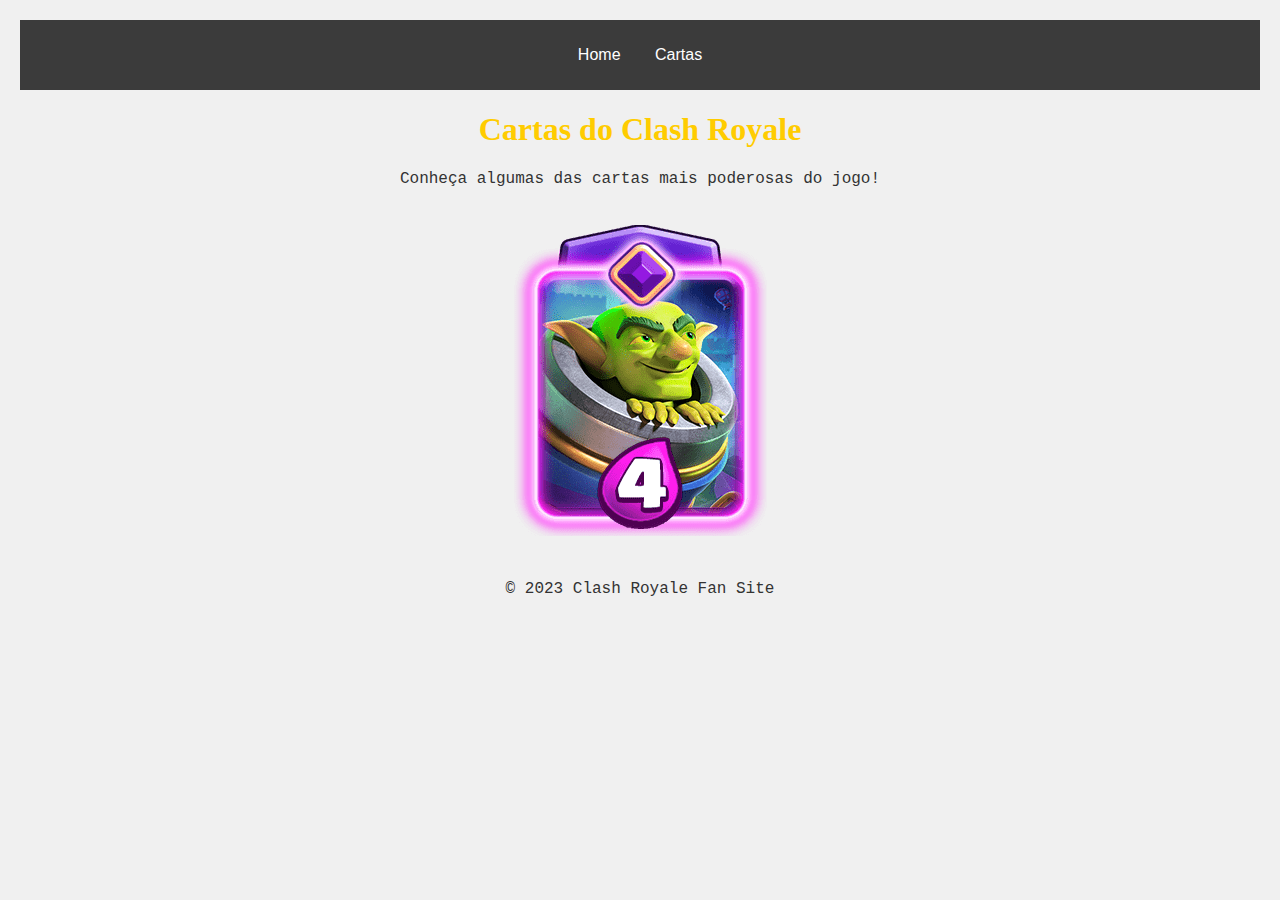
<file: outra-pagina.html>
<!DOCTYPE html>
<html lang="pt-BR">
<head>
    <meta charset="UTF-8">
    <meta name="viewport" content="width=device-width, initial-scale=1.0">
    <title>Clash Royale - Cartas</title>
    <link rel="stylesheet" href="css/estilo.css">
</head>
<body>
    <header>
        <nav>
            <ul>
                <li><a href="index.html">Home</a></li>
                <li><a href="outra-pagina.html">Cartas</a></li>
            </ul>
        </nav>
    </header>
    <main>
        <h1>Cartas do Clash Royale</h1>
        <p>Conheça algumas das cartas mais poderosas do jogo!</p>
        <img src="imgs/carta2.jpg" alt="Carta 2">
    </main>
    <footer>
        <p>© 2023 Clash Royale Fan Site</p>
    </footer>
</body>
</html>
</file>
<file: css/estilo.css>
body {
    font-family: Arial, sans-serif;
    text-align: center;
    margin: 20px;
    background-color: #f0f0f0;
}

header {
    background-color: #3b3b3b;
    padding: 10px;
}

nav ul {
    list-style-type: none;
    padding: 0;
}

nav ul li {
    display: inline;
    margin: 0 15px;
}

nav a {
    text-decoration: none;
    color: white;
}

nav a:hover {
    color: #ffcc00;
}

h1 {
    color: #ffcc00;
    font-family: 'Georgia', serif;
}

p {
    color: #333;
    font-family: 'Courier New', monospace;
}

img {
    max-width: 100%;
    height: auto;
    margin: 20px 0;
}

footer {
    margin-top: 20px;
    color: #999;
}
</file>
